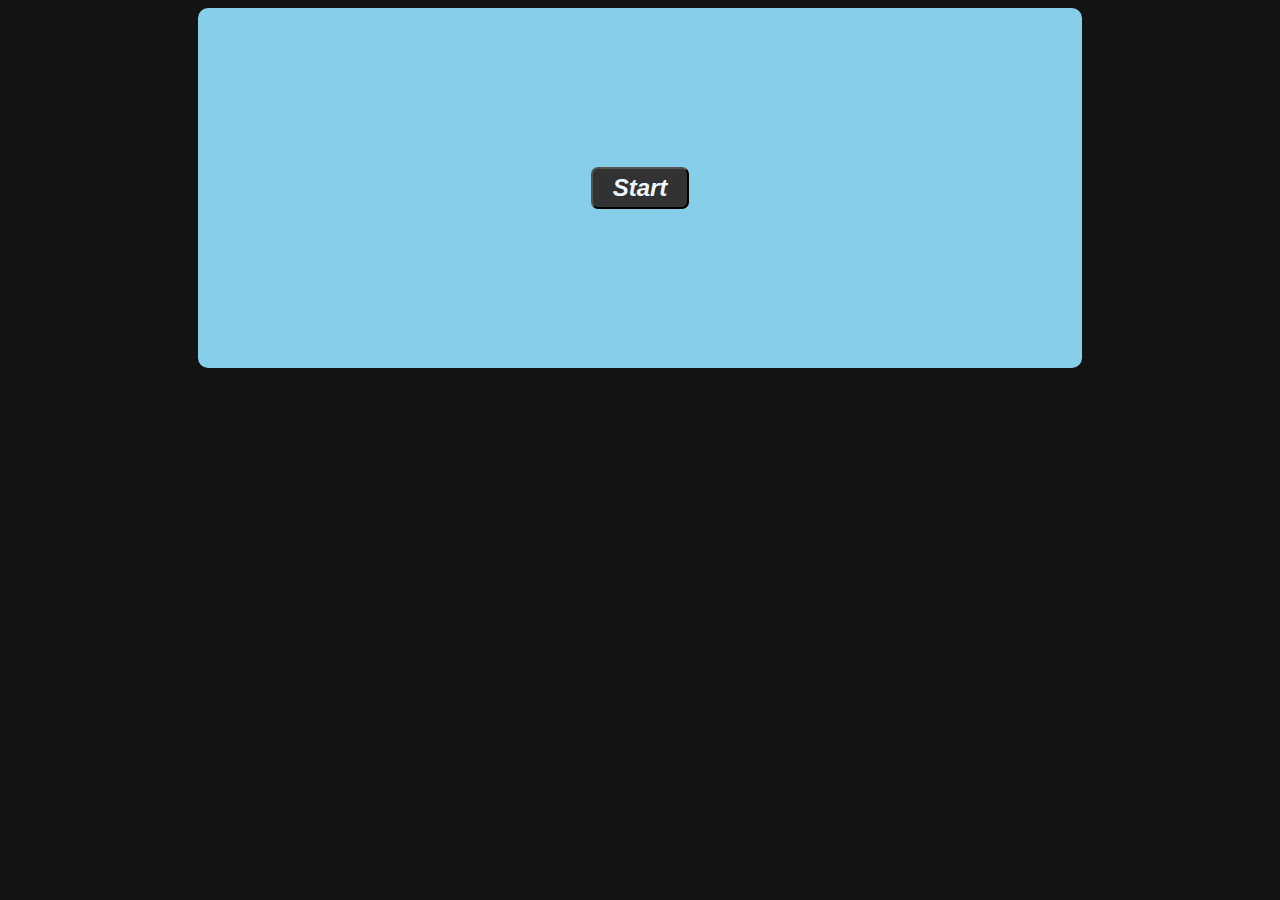
<file: Lecture20/index.html>
<!DOCTYPE html>
<html lang="en">
<head>
    <meta charset="UTF-8">
    <meta name="viewport" content="width=device-width, initial-scale=1.0">
    <title>Project 1</title>
</head>
<style>

    body{
        background-color: rgb(19, 19, 19);
    }

    #main_container{
        border: none;
        height: 40vh;
        width: 70%;
        margin: auto;
        background-color: skyblue;
        border-radius: 10px;
        display: flex;
        flex-direction: column;
        align-items: center;
        justify-content: center;
    }

    #btn{
        padding: 5px 20px;
        font-weight: bold;
        font-style: italic;
        font-size: 1.5rem;
        background-color: rgb(51, 50, 50);
        color: aliceblue;
        border-radius: 7px;
    }

</style>
<body>
    <div id="main_container">
        <button id="btn" onclick="change_color()">Start</button>
    </div>

    <script src="./script.js"></script>
</body>
</html>
</file>
